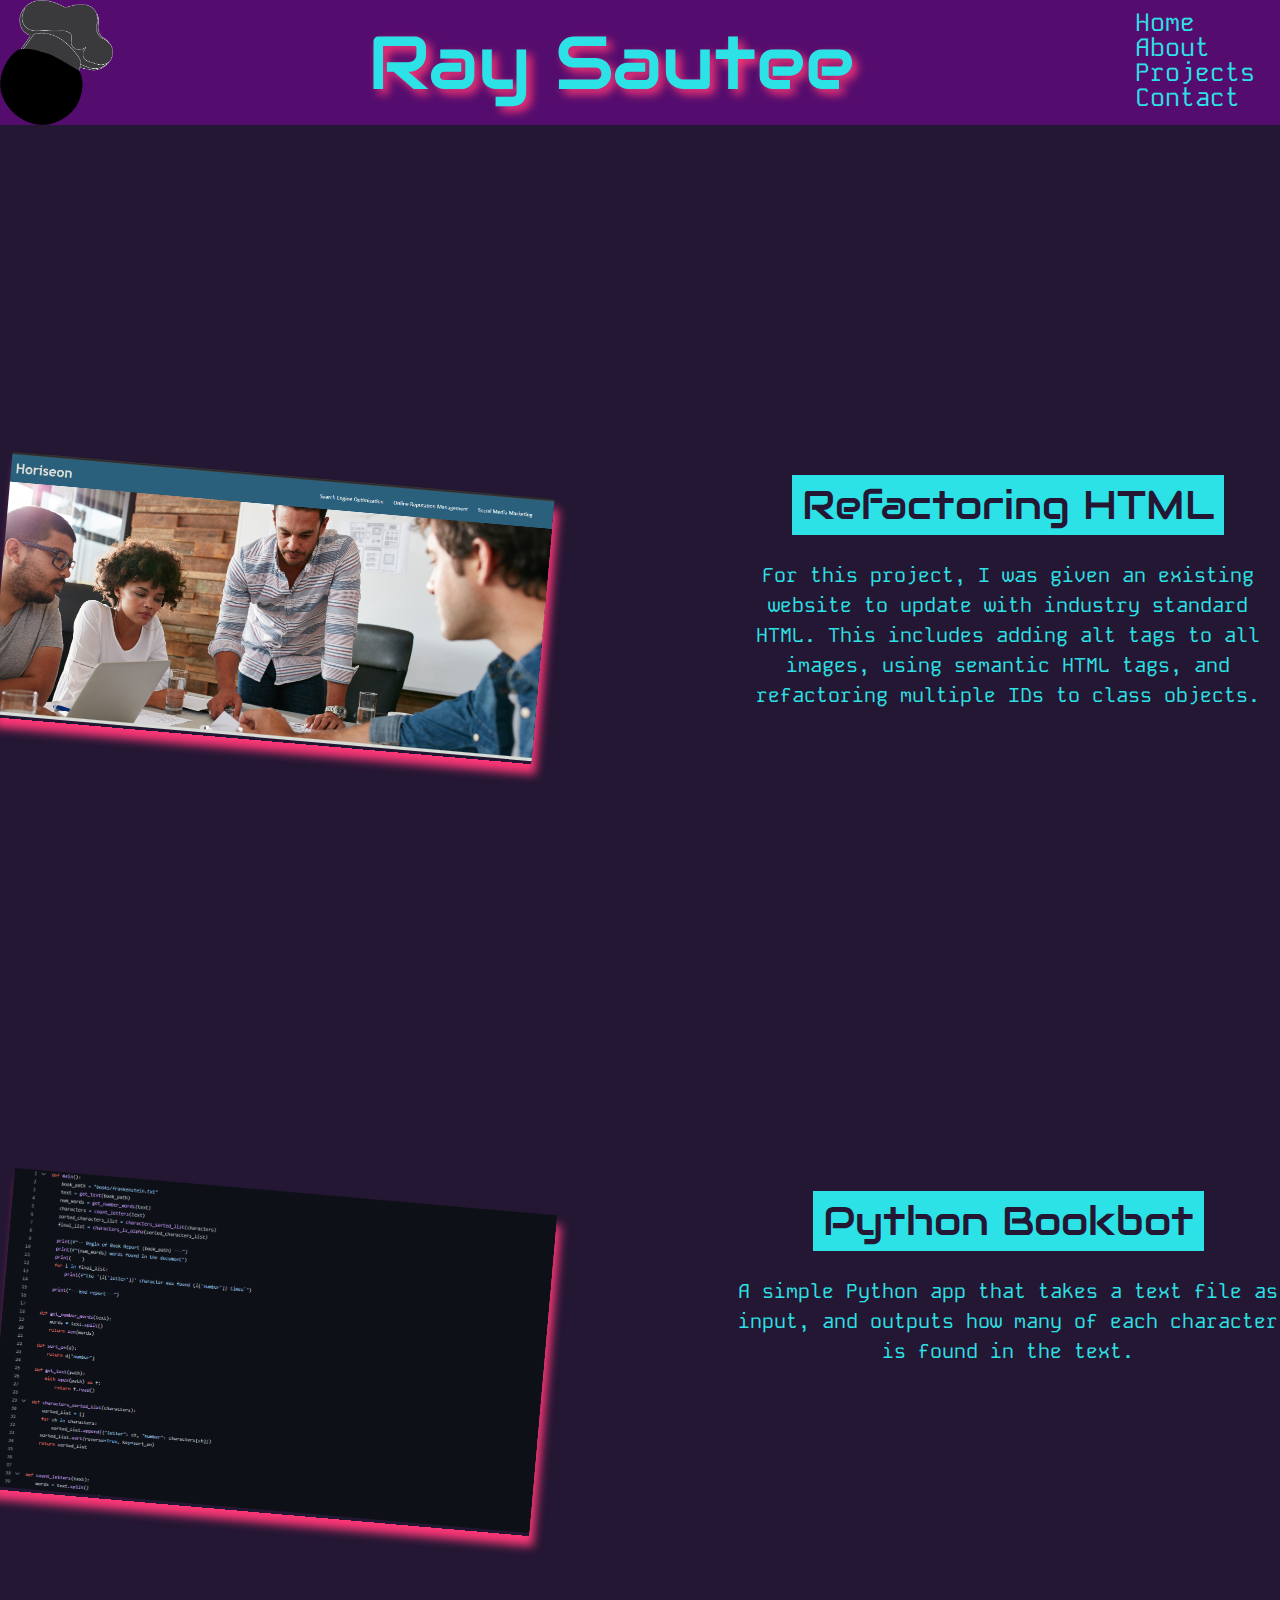
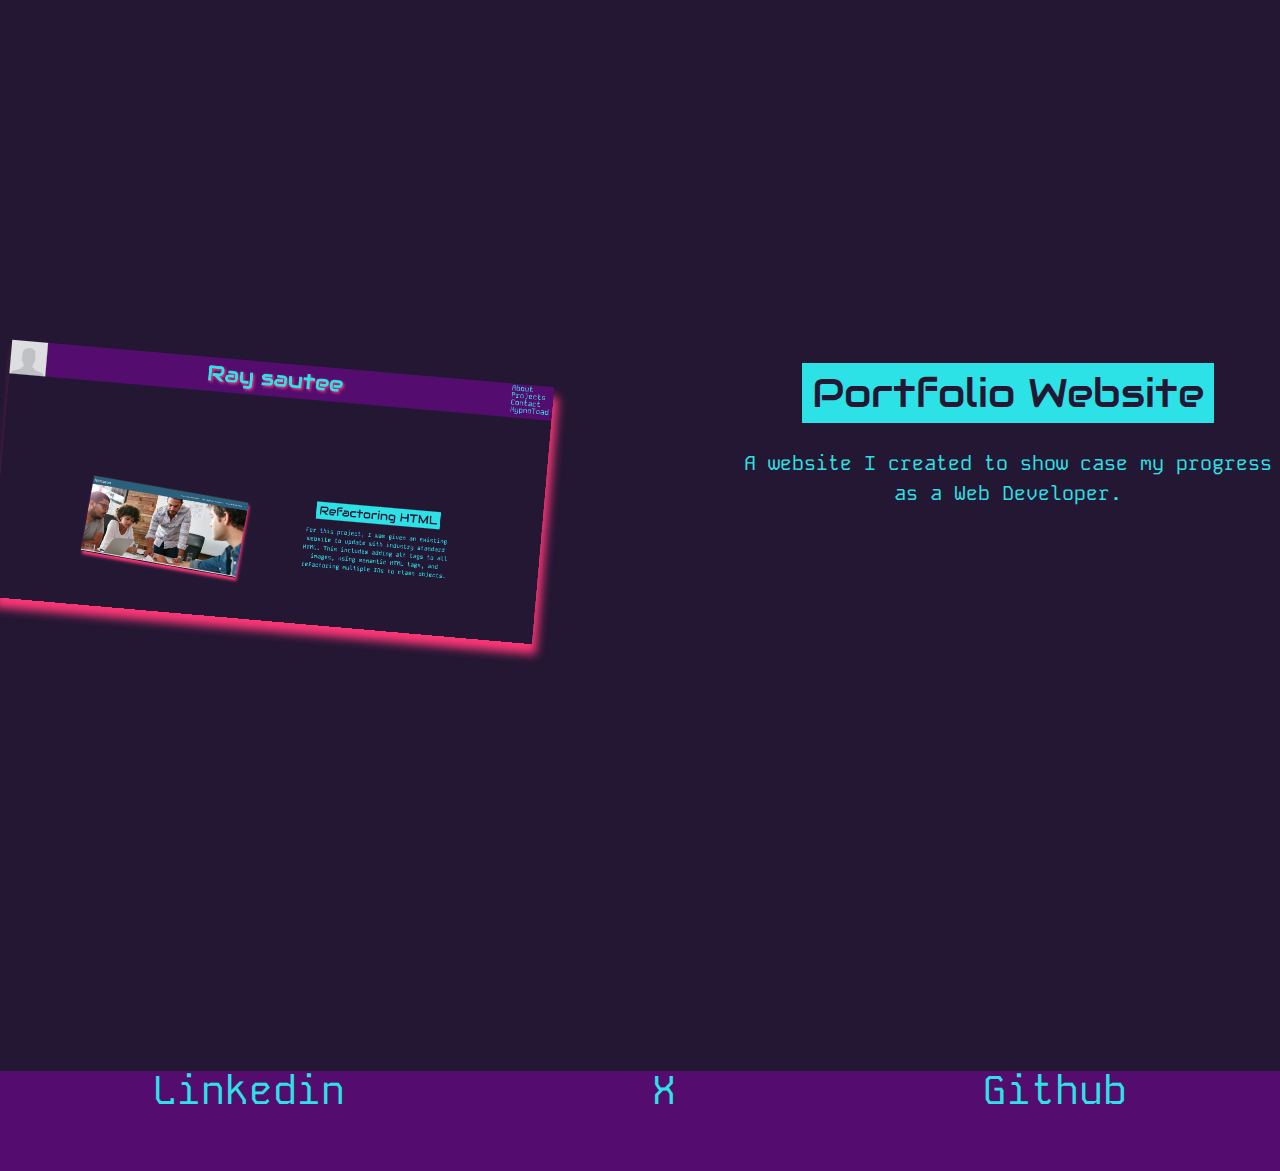
<file: index.html>
<!DOCTYPE html>
<html lang="en">
<head>
    <meta charset="UTF-8">
    <link rel="stylesheet" href="assets/reset.css">
    <link rel="stylesheet" href="https://fonts.googleapis.com/css?family=Audiowide">
    <link rel="preconnect" href="https://fonts.googleapis.com">
    <link rel="preconnect" href="https://fonts.gstatic.com" crossorigin>
    <link href="https://fonts.googleapis.com/css2?family=Kode+Mono:wght@400..700&display=swap" rel="stylesheet">
    <link rel="stylesheet" href="assets/style.css" />
    <meta name="viewport" content="width=device-width, initial-scale=1.0">
    <title>Jake's Portfolio</title>
</head>
<body>
<!--HTML for Header-->
    <header>
        <img id="avatar" src="assets/images/Ray.png" alt="Ray sautee avatar"/>
        <h1>Ray Sautee</h1>
        <nav>
            <ul>
                <li><a href="index.html">Home</a></li>
                <li><a href="about.html">About</a></li>
                <li><a href="#projects_start">Projects</a></li>
                <li><a href="#contact">Contact</a></li>
            </ul>
        </nav>
    </header>
<!--Container to set margins for Flex box 1-->
    <div class="container">
        <!--Main flexbox that is repeated contains Project pictures and Descriptions-->
        <section class="box1">
            <div class="project_picture">
                <a id="projects_start" href="https://jakerasmusson.github.io/module_1_challenge/#social-media-marketing" target="_blank"> 
                    <img class="responsive_images" src="assets/images/First_project.png" alt="Image of first project"> 
                </a>
            </div>
            <div class="project_description">
                <div class="description_content">
                    <h2>Refactoring HTML</h2>
                    <p>For this project, I was given an existing website to update with industry standard HTML.  This includes adding alt tags to all images, using semantic HTML tags, and refactoring multiple IDs to class objects.</p>
                </div>

            </div>

        </section>
        <section class="box1">
            <div class="project_picture">
            <a href="https://github.com/JakeRasmusson/bookbot" target="_blank"> <img class="responsive_images" src="assets/images/Book_bot.png" alt="Code of Bookbot project"> </a>
            </div>
            <div class="project_description">
                <div class="description_content">
                    <h2>Python Bookbot</h2>
                    <p>A simple Python app that takes a text file as input, and outputs how many of each character is found in the text.</p>
                </div>

            </div>

        </section>
        <section class="box1">
            <div class="project_picture">
            <a href="https://github.com/JakeRasmusson/Portfolio_Website" target="_blank" > <img class="responsive_images" src="assets/images/Portfolio_screenshot.png" alt="Image of Portfolio"> </a>
            </div>
            <div class="project_description">
                <div class="description_content">
                    <h2>Portfolio Website</h2>
                    <p>A website I created to show case my progress as a Web Developer.</p>
                </div>

            </div>

        </section>
    </div>
    <!--Footer with a nav for contact info-->
    <footer>
        <nav id="contact">
                <li><a href="https://www.linkedin.com/in/jake-rasmusson-213aab2a1/" target="_blank">Linkedin</a></li>
                <li><a href="https://twitter.com/jakerasmusson" target="_blank">X</a></li>
                <li><a href="https://github.com/JakeRasmusson" target="_blank">Github</a></li>
        </nav>

    </footer>
</body>
</html>
</file>
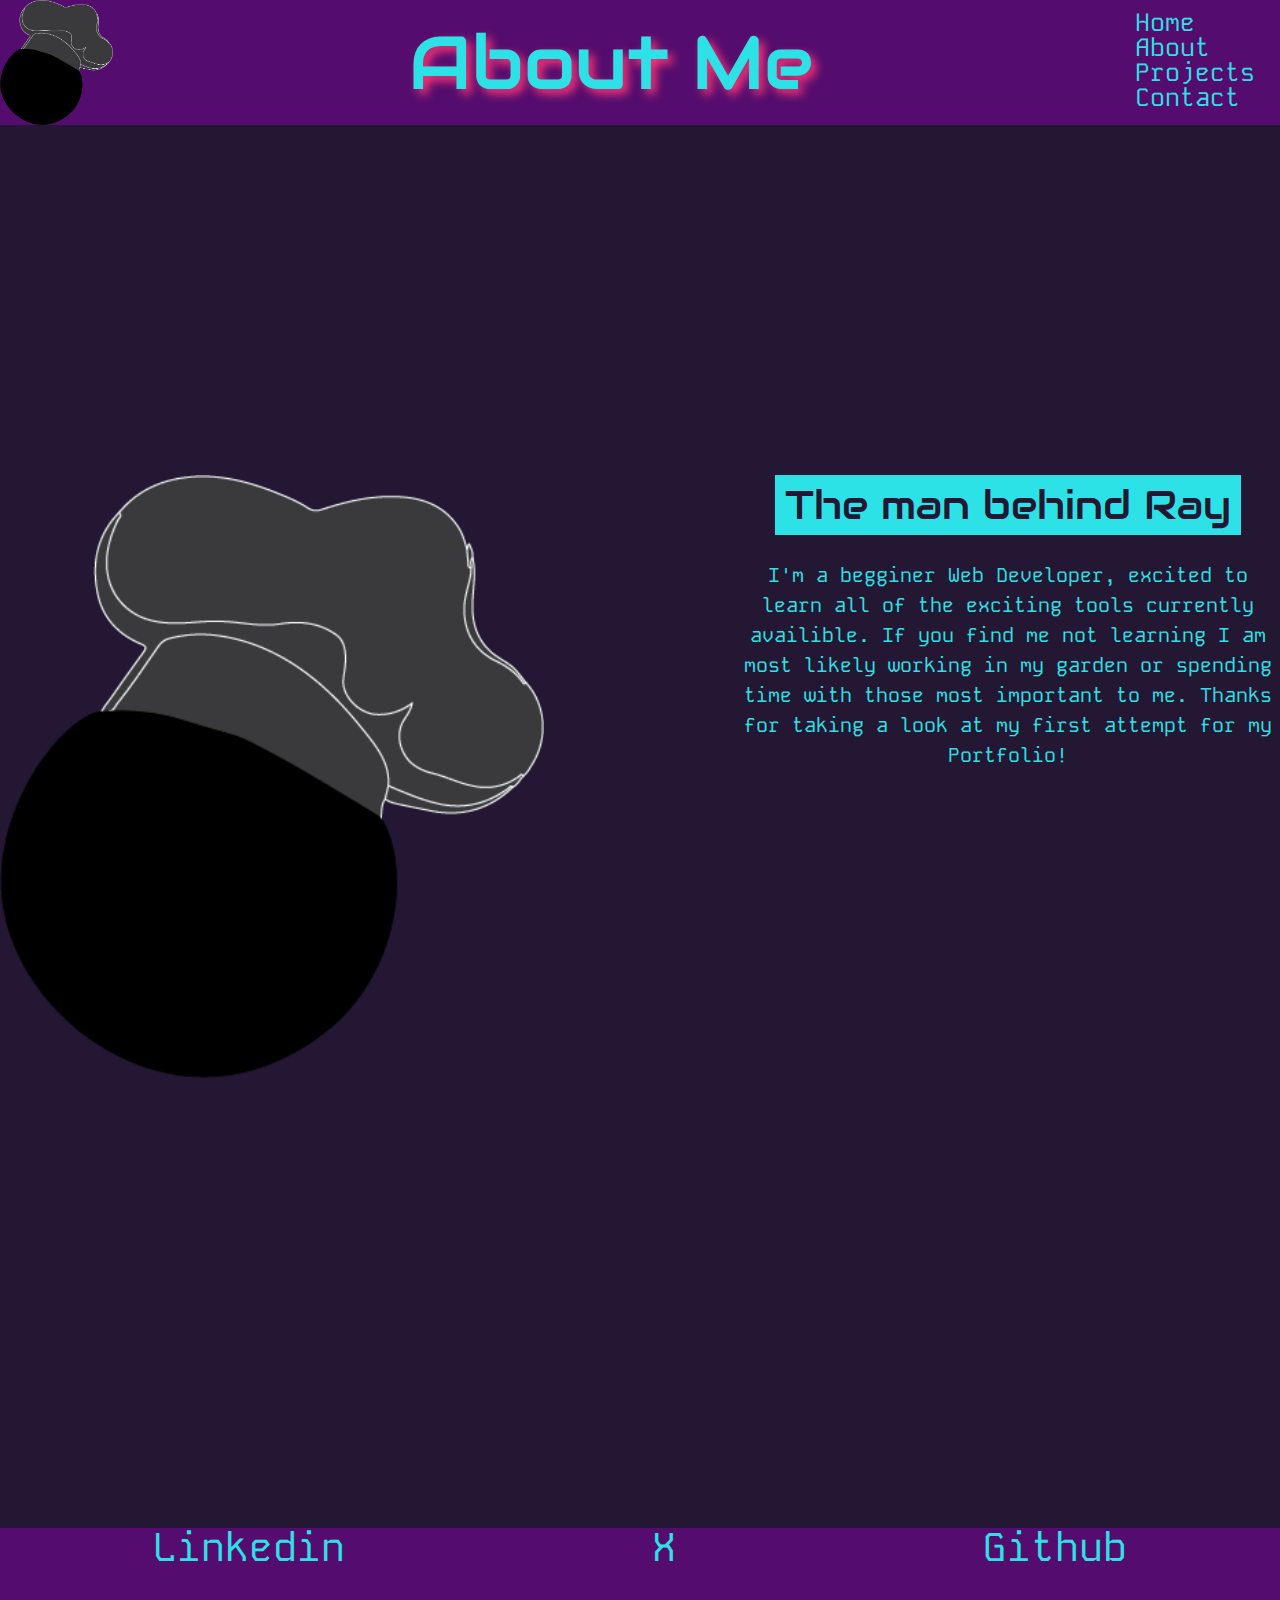
<file: about.html>
<!DOCTYPE html>
<html lang="en">
<head>
    <meta charset="UTF-8">
    <link rel="stylesheet" href="assets/reset.css">
    <link rel="stylesheet" href="https://fonts.googleapis.com/css?family=Audiowide">
    <link rel="preconnect" href="https://fonts.googleapis.com">
    <link rel="preconnect" href="https://fonts.gstatic.com" crossorigin>
    <link href="https://fonts.googleapis.com/css2?family=Kode+Mono:wght@400..700&display=swap" rel="stylesheet">
    <link rel="stylesheet" href="assets/style.css" />
    <meta name="viewport" content="width=device-width, initial-scale=1.0">
    <title>Jake's Portfolio</title>
</head>
<body>

    <header>
        <img id="avatar" src="assets/images/Ray.png" alt="Ray sautee avatar"/>
        <h1>About Me</h1>
        <nav>
            <ul>
                <li><a href="index.html">Home</a></li>
                <li><a href="#about_me">About</a></li>
                <li><a href="index.html">Projects</a></li>
                <li><a href="#contact">Contact</a></li>
            </ul>
        </nav>
    </header>

    <div class="container">
        <section class="box1">
            <div class="project_picture"> 
                    <img id="about_me" class="responsive_images" src="assets/images/Ray.png" alt="Avatar for Ray Sautee"> 
            </div>
            <div class="project_description">
                <div class="description_content">
                    <h2>The man behind Ray</h2>
                    <p>I'm a begginer Web Developer, excited to learn all of the exciting tools currently availible.  If you find me not learning I am most likely working in my garden or spending time with those most important to me.  Thanks for taking a look at my first attempt for my Portfolio!</p>
                </div>

            </div>

        </section>


        <footer>
            <nav id="contact">
                    <li><a href="https://www.linkedin.com/in/jake-rasmusson-213aab2a1/" target="_blank">Linkedin</a></li>
                    <li><a href="https://twitter.com/jakerasmusson" target="_blank">X</a></li>
                    <li><a href="https://github.com/JakeRasmusson" target="_blank">Github</a></li>
            </nav>
    
        </footer>
</file>
<file: assets/style.css>
body {
    background-color: #241734;
    font-family: "kode mono"
}

/*Start of Header Styles*/
header {
    display: flex;
    height: 125px;
    background-color: #540d6e;
    justify-content: space-between;

}

h1 {
    align-self: center;
    justify-self: center;
    color: #2de2e6;
    font-size: 75px;
    text-shadow: 5px 5px 10px #fd3777;
    font-family: "Audiowide",serif;
}

header nav {
    align-self: flex-end;
    padding: 15px 25px;
}

header nav a {
    text-decoration: none;
    color: #2de2e6;
    font-size: 25px;
    font-family: "kode mono";
}
/*End of header styles*/

.container {
    max-width: 1280px;
    margin: 0 auto;
    

}

/*Main content box that controls flow*/
.box1 {
    margin: 450px 0;
    width: 100%;
    display: flex;
    justify-content: center;
    align-items: stretch;
    gap: 15%;

    
    
}
.box1:first-child {
    margin-top: 350px;

}
/*Start of picture stylings*/
.project_picture { 
    width: 50%;
    height: 100%;
    display: flex;
    align-items: center;
    justify-content: center;
    align-self: stretch;

}

.project_picture a {
    transition: all 500ms ease-in-out;
    box-shadow: 5px 10px 10px #fd3777;
    rotate: 5deg;
}

.responsive_images {
    width: 100%;
    height: auto;
}

.project_picture a:hover {
    rotate: -10deg; 
    box-shadow: 15px 20px 20px #f581a6;
    transform: scale(1.2);
}
/*End of picture stlings*/

/*Start of project description stylings*/
.project_description {
    width: 50%;
    height: 100%;
    display: flex;
    justify-content: center;
    align-items: center;
}

.description_content {
    display: flex;
    flex-wrap: wrap;
    align-items: center;
    justify-content: center;

}

.description_content h2 {
    font-size: 40px;
    margin-bottom: 25px;
    border: #2de2e6 5px solid;
    padding: 5px;
    background-color: #2de2e6;
    color: #241734;
    font-family: "Audiowide",serif;
    
}

.description_content p {
    color: #2de2e6;
    line-height: 150%;
    text-align: center;
    font-size: 20px;
    font-family: "kode mono";
}
/*End of project description Stylings*/

footer {
    height: 100px;
    background-color: #540d6e;
    width: 100%;
}

footer nav{
    display: flex;
    justify-content: space-around;
    align-items: center;
}
footer nav li{
    list-style-type: none;
}

footer nav a {
    text-decoration: none;
    color: #2de2e6;
    font-size: 40px;
    font-family: "kode mono";
}



/* Media Queries */

/* Tablet Queries */

@media screen and (max-width: 768px ) {
    h1 {
    font-size: 50px;
    }


    .box1{
        margin-top: 200px;
        flex-direction: column;
    }

    .project_description{
        margin-top: 75px;
        width: 98%;
        height: auto;

    }

    .project_picture{
        margin-top: -100px;
        width: 70%;
        align-self: center;
        height: auto;

    }
}

/* Mobile Queries */
@media  screen and  (max-width: 480px){
    header img {
        display: none;
    }
    h1{
        font-size: 50px;
    }

    
}
</file>
